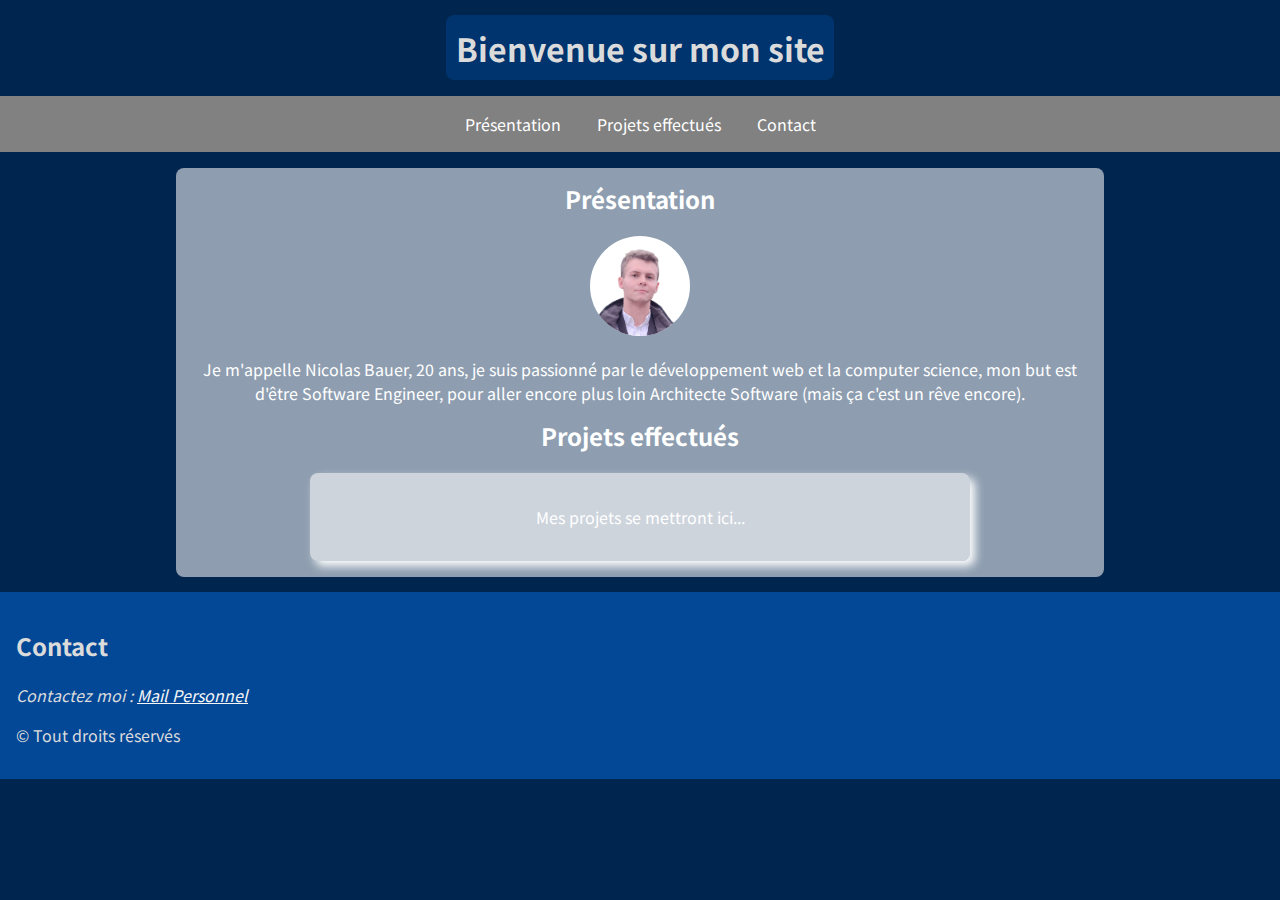
<file: index.html>
<!DOCTYPE html>
<html lang="fr">
<head>
  <meta charset="UTF-8">
  <meta name="viewport" content="width=device-width, initial-scale=1.0">
  <title>Nicolas Bauer's site</title>
  <link rel="stylesheet" type="text/css" href="./resources/css/styles.css">
  <script src="./resources/JavaScript/main.js" defer></script>
</head>
<body>

  <header>
    <h1>Bienvenue sur mon site</h1>
    <nav>
      <ul>
        <li><a href="#about-me">Présentation</a></li>
        <li><a href="#projects">Projets effectués</a></li>
        <li><a href="#contact">Contact</a></li>
      </ul>
    </nav>
  </header>

  <div class="container">
    <!-- A propos de moi -->
    <article id="about-me">
      <h2>Présentation</h2>
      <figure id="figNico">
        <img src="./resources/images/Nicolas-Photo-CV.png" alt="Photo de Nicolas Bauer" id="imgNico" width="100" height="100">
      </figure>
      <p>Je m'appelle Nicolas Bauer, 20 ans, je suis passionné par le développement web et la computer science, mon but est d'être Software Engineer, pour aller encore plus loin Architecte Software (mais ça c'est un rêve encore).</p>
    </article>

    <!-- Les projets -->
    <article id="projects">
      <h2>Projets effectués</h2>
      <section class="container">
        <p>Mes projets se mettront ici...</p>
      </section>
    </article>
  </div>

  <footer id="contact">
    <h2>Contact</h2>
    <address>Contactez moi : <a href="mailto:bauer.nicolas266@gmail.com">Mail Personnel</a></address>
    <p>&copy; Tout droits réservés</p>
  </footer>
</body>
</html>
</file>
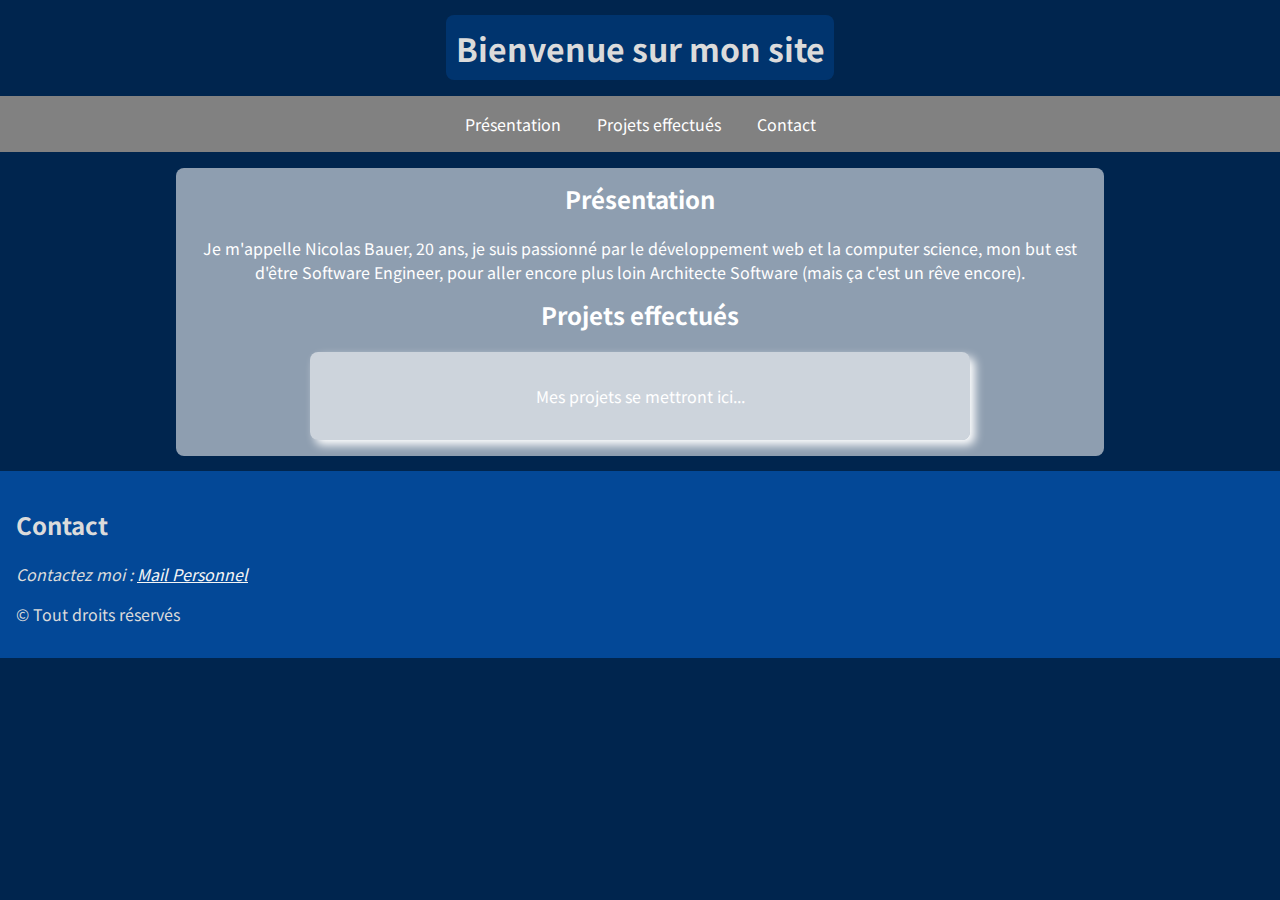
<file: pages/index.html>
<!DOCTYPE html>
<html lang="fr">
<head>
  <meta charset="UTF-8">
  <meta name="viewport" content="width=device-width, initial-scale=1.0">
  <title>Nicolas Bauer's site</title>
  <link rel="stylesheet" type="text/css" href="../resources/css/styles.css">
</head>
<body>

  <header>
    <h1>Bienvenue sur mon site</h1>
    <nav>
      <ul>
        <li><a href="#about-me">Présentation</a></li>
        <li><a href="#projects">Projets effectués</a></li>
        <li><a href="#contact">Contact</a></li>
      </ul>
    </nav>
  </header>

  <div class="container">
    <!-- A propos de moi -->
    <article id="about-me">
      <h2>Présentation</h2>
        <p>Je m'appelle Nicolas Bauer, 20 ans, je suis passionné par le développement web et la computer science, mon but est d'être Software Engineer, pour aller encore plus loin Architecte Software (mais ça c'est un rêve encore).</p>
    </article>

    <!-- Les projets -->
    <article id="projects">
      <h2>Projets effectués</h2>
      <section class="container">
        <p>Mes projets se mettront ici...</p>
      </section>
    </article>
  </div>

  <footer id="contact">
    <h2>Contact</h2>
    <address>Contactez moi : <a href="mailto:n.bauer20@gmail.com">Mail Personnel</a></address>
    <p>&copy; Tout droits réservés</p>
  </footer>
</body>
</html>
</file>
<file: resources/css/styles.css>
@import url('https://fonts.googleapis.com/css2?family=Noto+Sans+JP&display=swap');

body {
  margin: 0;
  font-size: 16px;
  color: rgb(219, 219, 219);
  font-family: 'Noto Sans JP', sans-serif;
  background-color: rgb(0, 37, 78);
}

header h1 {
  margin: 0 auto;
  margin-top: 15px;
  background-color: rgba(0, 70, 150, .45);
  width: max-content;
  padding: .3em;
  border-radius: 8px;
}

header nav {
  padding: 0;
  background-color: rgb(129, 129, 129);
}

header nav ul {
  text-align: center;
  padding: 1em;
}

header nav ul li {
  text-align: center;
  padding: 1em;
  list-style: none;
  display: inline;
}

header nav ul li:hover {
  background-color: black;
}

header nav ul li a {
  text-decoration: none;
  color: white;
}

img {
  background-color: white;
  border-radius: 50px;
}

footer {
  margin-top: 15px;
  padding: 1em;
  background-color: rgb(3, 72, 151);
}

footer address a {
  color: whitesmoke;
}

button {
  margin: 0 auto;
  margin-top: 10px;
  margin-left: 3.2em;
  padding: .5em;
  border-style: none;
  border-radius: 6px;
  background-color: rgba(255, 255, 255, 0.65);
  box-shadow: 3px 2px 3px rgba(255, 255, 255, 0.65);
}

.container {
  margin: 0 auto;
  margin-top: 15px;
  background-color: rgba(255, 255, 255, 0.555);
  color: rgb(255, 255, 255);
  width: 70%;
  padding: 1em;
  text-align: center;
  border-radius: 8px;
}

.container article h2 {
  margin-top: -3px;
}

section.container {
  box-shadow: 5px 5px 10px white;
}

#button-style:hover {
  color: white;
  background-color: rgb(61, 153, 0);
  box-shadow: 3px 2px 3px rgba(51, 128, 0, 0.65);
}

#button-style:active {
  background-color: rgba(0, 0, 0, 0.486);
  color: white;
  box-shadow: 0px 0px 8px 3px rgb(0, 37, 78) inset;
}

#btn-border-style:hover {
  color: white;
  background-color: rgb(38, 0, 255);
  box-shadow: 3px 2px 3px rgba(38, 0, 255, .85);
}

#btn-border-style:active {
  color: white;
  background-color: rgb(12, 0, 80);
  box-shadow: 0px 0px 8px 3px rgb(110, 110, 110) inset;
}

/* Mobile version */

@media only screen and (max-width: 400px) {
  body {
    font-size: 13px;
  }
  header h1 {
    font-size: 30px;
    margin: 0 auto;
    margin-top: 15px;
    background-color: rgba(0, 70, 150, .45);
    padding: .1em;
    border-radius: 8px;
  }

  nav ul {
    padding: 1em;
  }

  header nav ul li {
    text-align: center;
    padding: 1em;
    list-style: none;
    display: inline;
  }

  header nav ul li a {
    border-bottom: 1.2px solid rgb(255, 255, 255);
  }

  button {
    margin: 0 auto;
    margin-top: 15px;
  }

  footer {
    text-align: center;
  }

  address {
    margin: 0 auto;
    width: max-content;
    border-bottom: 1px solid rgb(251, 255, 0);
    border-width: medium;
    padding-bottom: 1rem;
  }
}

@media only screen and (max-width: 780px) {
  body {
    font-size: 13px;
  }
  header h1 {
    font-size: 30px;
    margin: 0 auto;
    margin-top: 15px;
    background-color: rgba(0, 70, 150, .45);
    padding: .1em;
    border-radius: 8px;
  }

  nav ul {
    padding: 1em;
  }

  header nav ul li {
    text-align: center;
    padding: 1em;
    list-style: none;
    display: inline;
  }

  header nav ul li a {
    border-bottom: 1.2px solid rgb(255, 255, 255);
  }

  button {
    margin: 0 auto;
    margin-top: 15px;
  }

  footer {
    text-align: center;
  }

  address {
    margin: 0 auto;
    width: max-content;
    border-bottom: 1px solid rgb(251, 255, 0);
    border-width: medium;
    padding-bottom: 1rem;
  }
}
</file>
